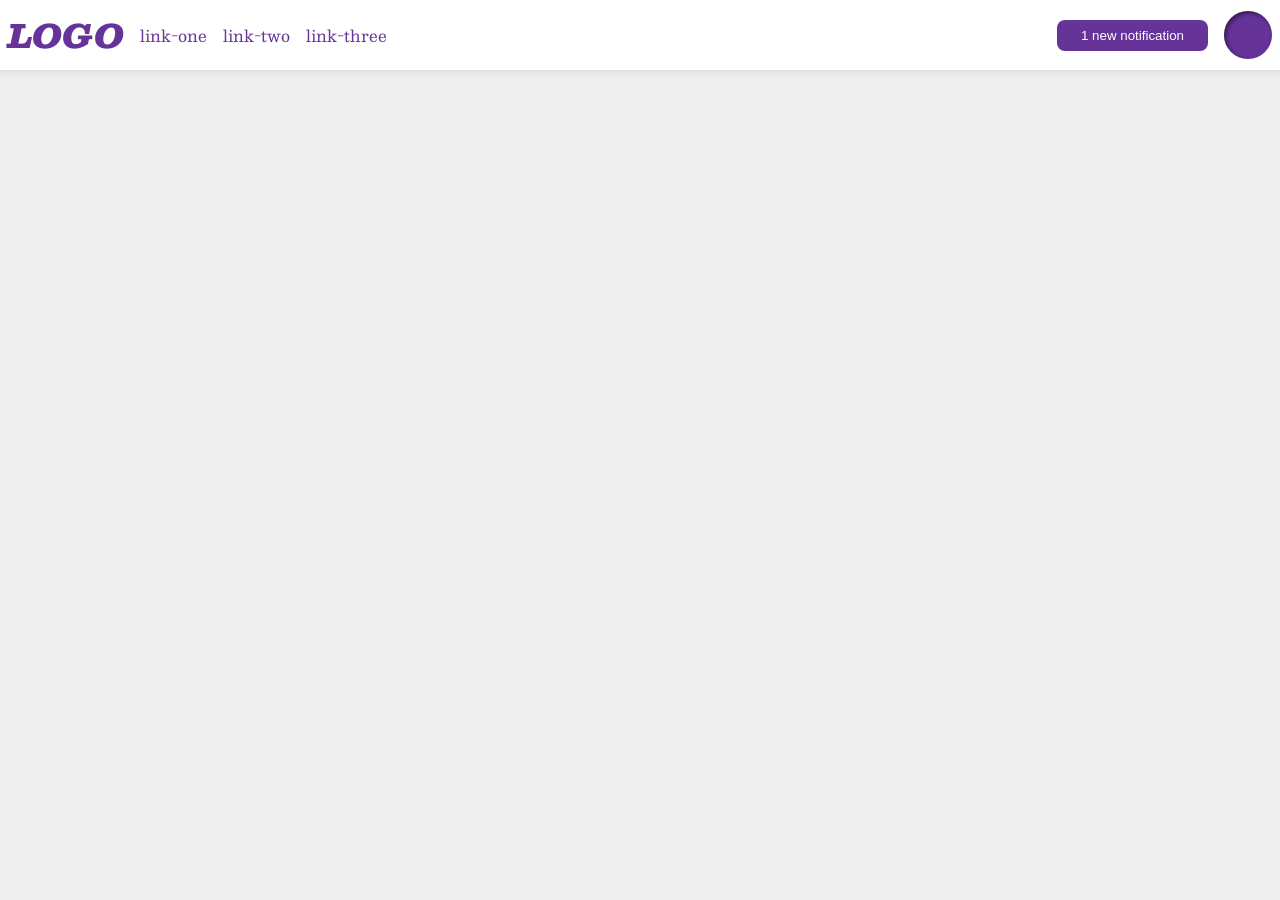
<file: foundations/flex/03-flex-header-2/index.html>
<!DOCTYPE html>
<html lang="en">
  <head>
    <meta charset="UTF-8">
    <meta http-equiv="X-UA-Compatible" content="IE=edge">
    <meta name="viewport" content="width=device-width, initial-scale=1.0">
    <title>Flex Header 2</title>
    <link rel="stylesheet" href="style.css">
  </head>
  <body>
    <!-- Divide header between left and right sides to anchor flex -->
    <div class="header">
      <div class="left">
        <div class="logo">
          LOGO
        </div>
        <ul class="links">
          <li><a href="https://google.com">link-one</a></li>
          <li><a href="https://google.com">link-two</a></li>
          <li><a href="https://google.com">link-three</a></li>
        </ul>
      </div>
      <div class="right">
        <button class="notifications">
          1 new notification
        </button>
        <div class="profile-image"></div>
      </div>
    </div>
  </body>
</html>
</file>
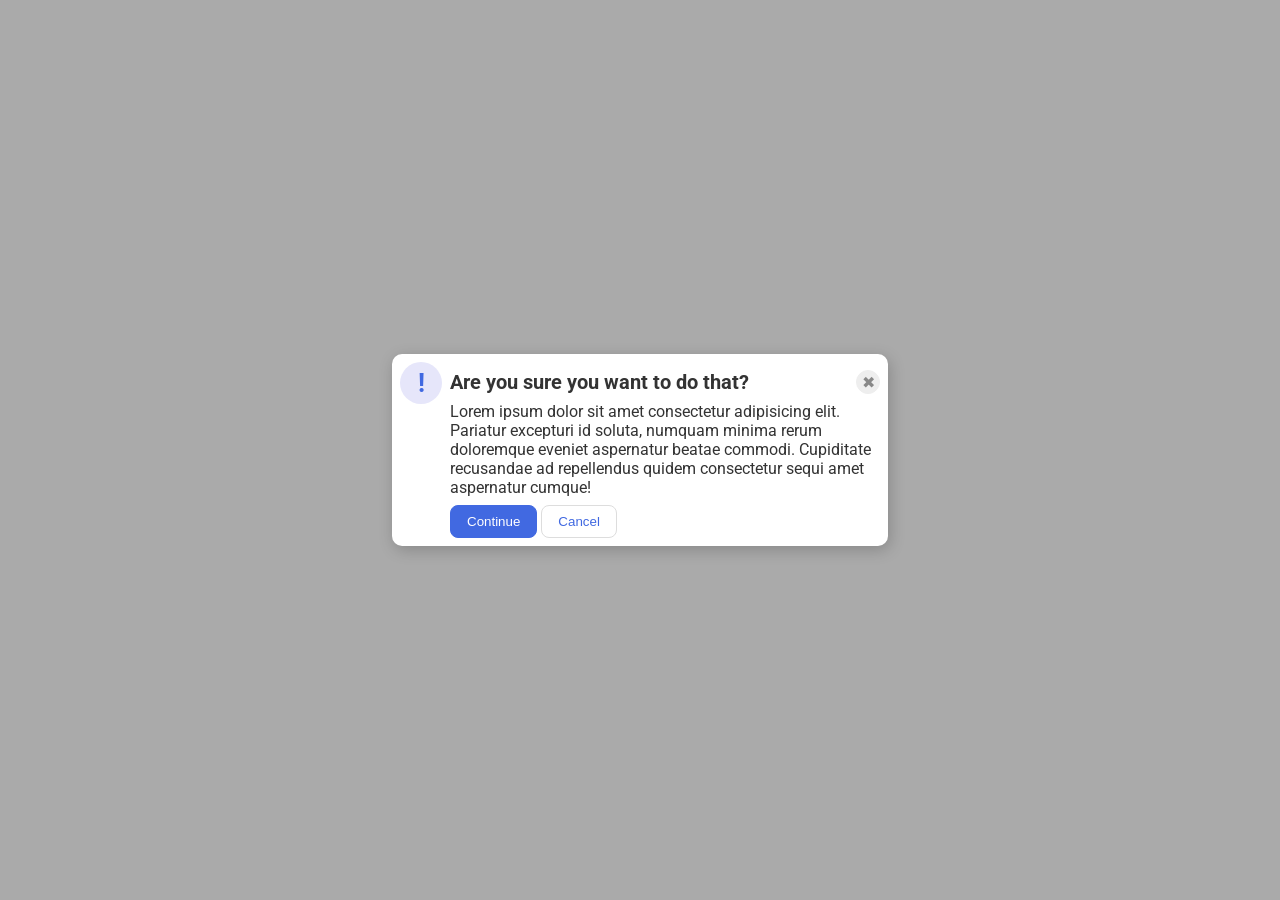
<file: foundations/flex/05-flex-modal/index.html>
<!DOCTYPE html>
<html lang="en">
  <head>
    <meta charset="UTF-8">
    <meta http-equiv="X-UA-Compatible" content="IE=edge">
    <meta name="viewport" content="width=device-width, initial-scale=1.0">
    <link rel="stylesheet" href="style.css">
    <title>Modal</title>
  </head>
  <body>
    <div class="modal">
      <div class="container">
        <div class="left">
          <div class="icon">!</div>
        </div>
        <div class="right">
          <div class="header">
            Are you sure you want to do that?
            <button class="close-button">✖</button>
          </div>
          <div class="text">Lorem ipsum dolor sit amet consectetur adipisicing elit. Pariatur excepturi id soluta, numquam minima rerum doloremque eveniet aspernatur beatae commodi. Cupiditate recusandae ad repellendus quidem consectetur sequi amet aspernatur cumque!</div>
          <button class="continue">Continue</button>
          <button class="cancel">Cancel</button>
        </div>
      </div>
    </div>
  </body>
</html>
</file>
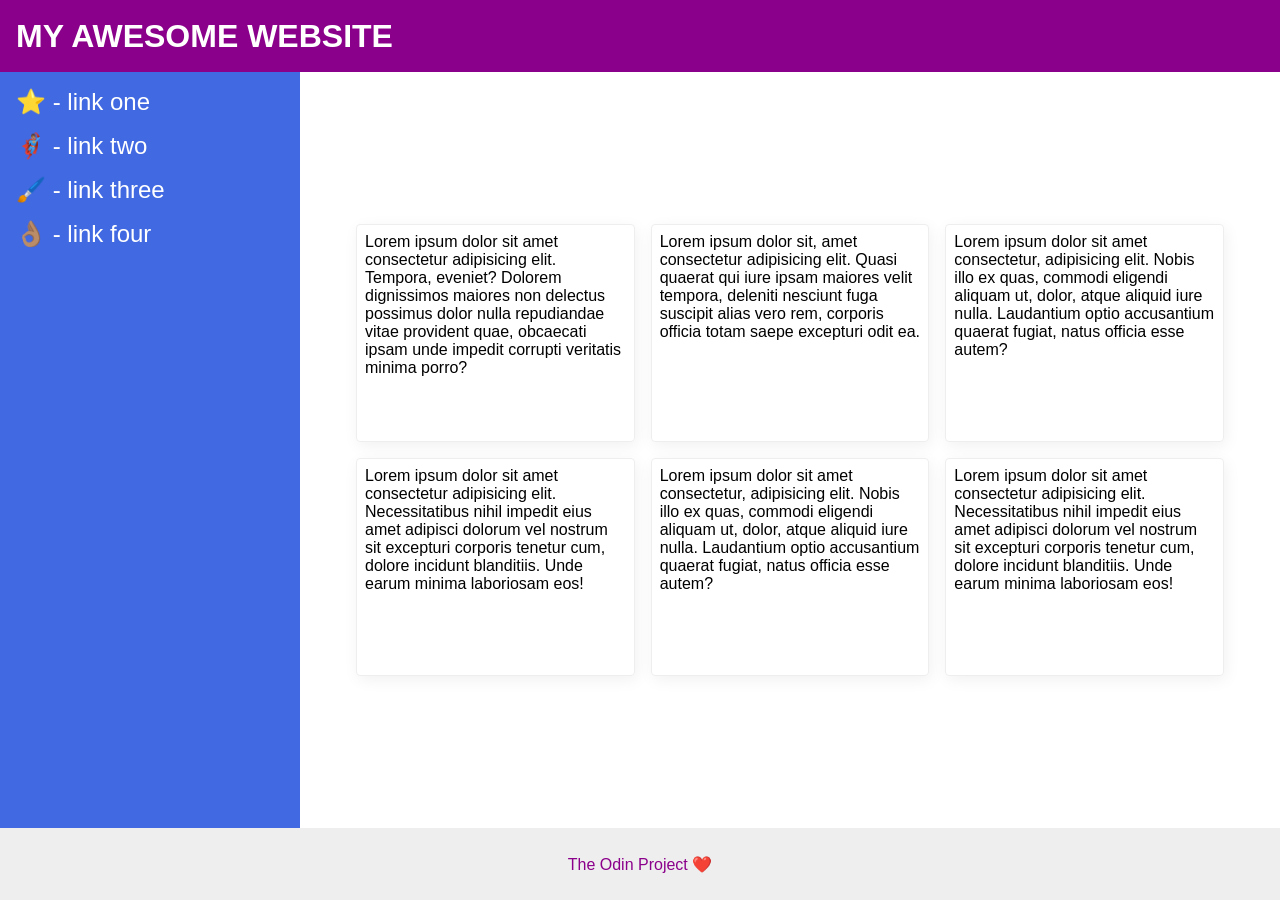
<file: foundations/flex/07-flex-layout-2/index.html>
<!DOCTYPE html>
<html lang="en">
  <head>
    <meta charset="UTF-8">
    <meta http-equiv="X-UA-Compatible" content="IE=edge">
    <meta name="viewport" content="width=device-width, initial-scale=1.0">
    <title>The Holy Grail</title>
    <link rel="stylesheet" href="style.css">
  </head>
  <body>
    <div class="header">
      <div>MY AWESOME WEBSITE</div>
    </div>
    <div class="content">
      <div class="sidebar">
        <ul>
          <li><a href="#">⭐ - link one</a></li>
          <li><a href="#">🦸🏽‍♂️ - link two</a></li>
          <li><a href="#">🖌️ - link three</a></li>
          <li><a href="#">👌🏽 - link four</a></li>
        </ul>
      </div>
      <div class="container">
        <div class="card">Lorem ipsum dolor sit amet consectetur adipisicing elit. Tempora, eveniet? Dolorem dignissimos maiores non delectus possimus dolor nulla repudiandae vitae provident quae, obcaecati ipsam unde impedit corrupti veritatis minima porro?</div>
        <div class="card">Lorem ipsum dolor sit, amet consectetur adipisicing elit. Quasi quaerat qui iure ipsam maiores velit tempora, deleniti nesciunt fuga suscipit alias vero rem, corporis officia totam saepe excepturi odit ea.</div>
        <div class="card">Lorem ipsum dolor sit amet consectetur, adipisicing elit. Nobis illo ex quas, commodi eligendi aliquam ut, dolor, atque aliquid iure nulla. Laudantium optio accusantium quaerat fugiat, natus officia esse autem?</div>
        <div class="card">Lorem ipsum dolor sit amet consectetur adipisicing elit. Necessitatibus nihil impedit eius amet adipisci dolorum vel nostrum sit excepturi corporis tenetur cum, dolore incidunt blanditiis. Unde earum minima laboriosam eos!</div>
        <div class="card">Lorem ipsum dolor sit amet consectetur, adipisicing elit. Nobis illo ex quas, commodi eligendi aliquam ut, dolor, atque aliquid iure nulla. Laudantium optio accusantium quaerat fugiat, natus officia esse autem?</div>
        <div class="card">Lorem ipsum dolor sit amet consectetur adipisicing elit. Necessitatibus nihil impedit eius amet adipisci dolorum vel nostrum sit excepturi corporis tenetur cum, dolore incidunt blanditiis. Unde earum minima laboriosam eos!</div>
      </div>
    </div>
    <div class="footer">
      <div>The Odin Project ❤️</div>
    </div>
  </body>
</html>
</file>
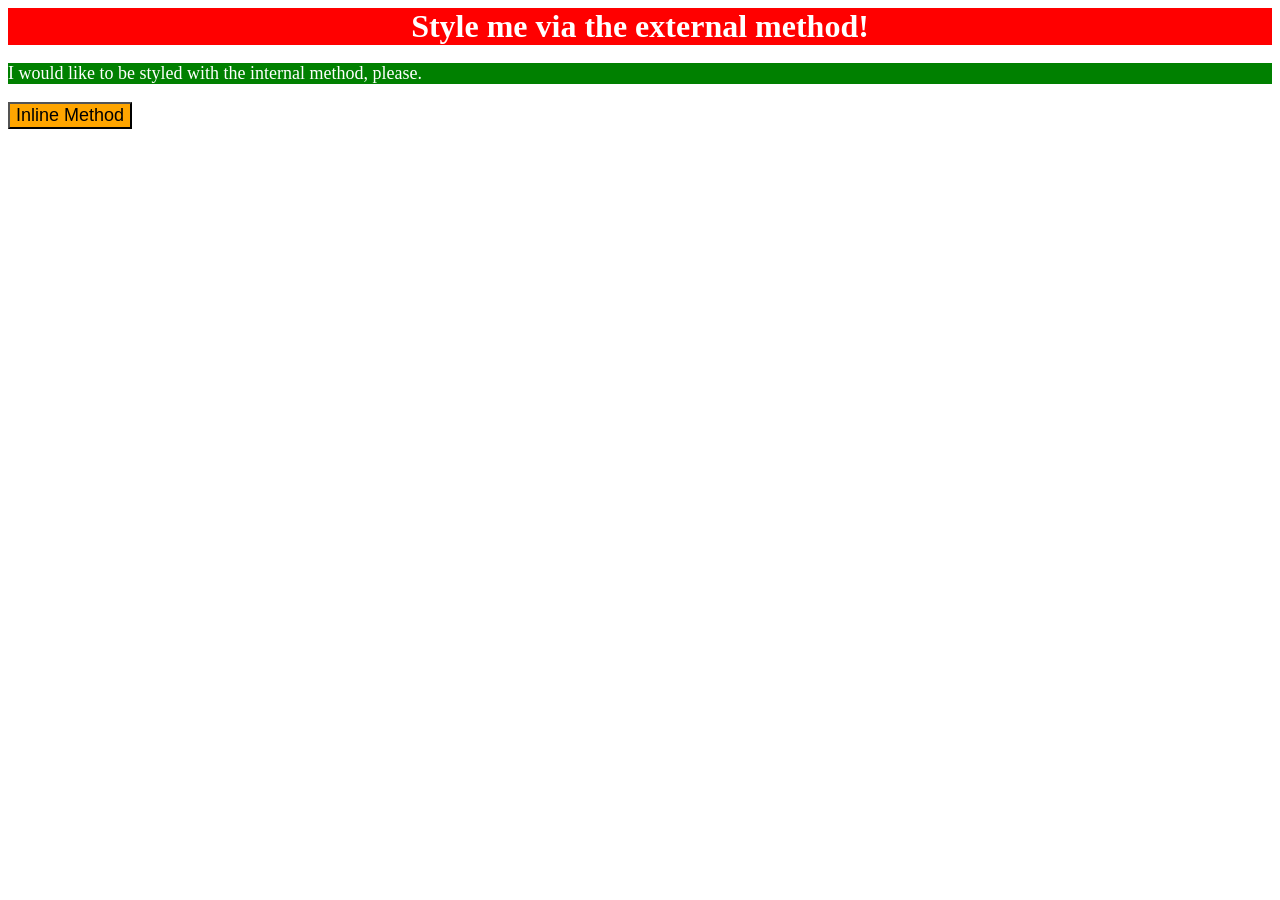
<file: foundations/intro-to-css/01-css-methods/index.html>
<!DOCTYPE html>
<html lang="en">
  <head>
    <meta charset="UTF-8">
    <meta http-equiv="X-UA-Compatible" content="IE=edge">
    <meta name="viewport" content="width=device-width, initial-scale=1.0">
    <link rel="stylesheet" href="style.css">
    <style>
      p {
        background-color: green;
        color: white;
        font-size: 18px;
      }
    </style>
    <title>Methods for Adding CSS</title>
  </head>
  <body>
    <div>Style me via the external method!</div>
    <p>I would like to be styled with the internal method, please.</p>
    <button style="background-color: orange; font-size: 18px;">Inline Method</button>
  </body>
</html>
</file>
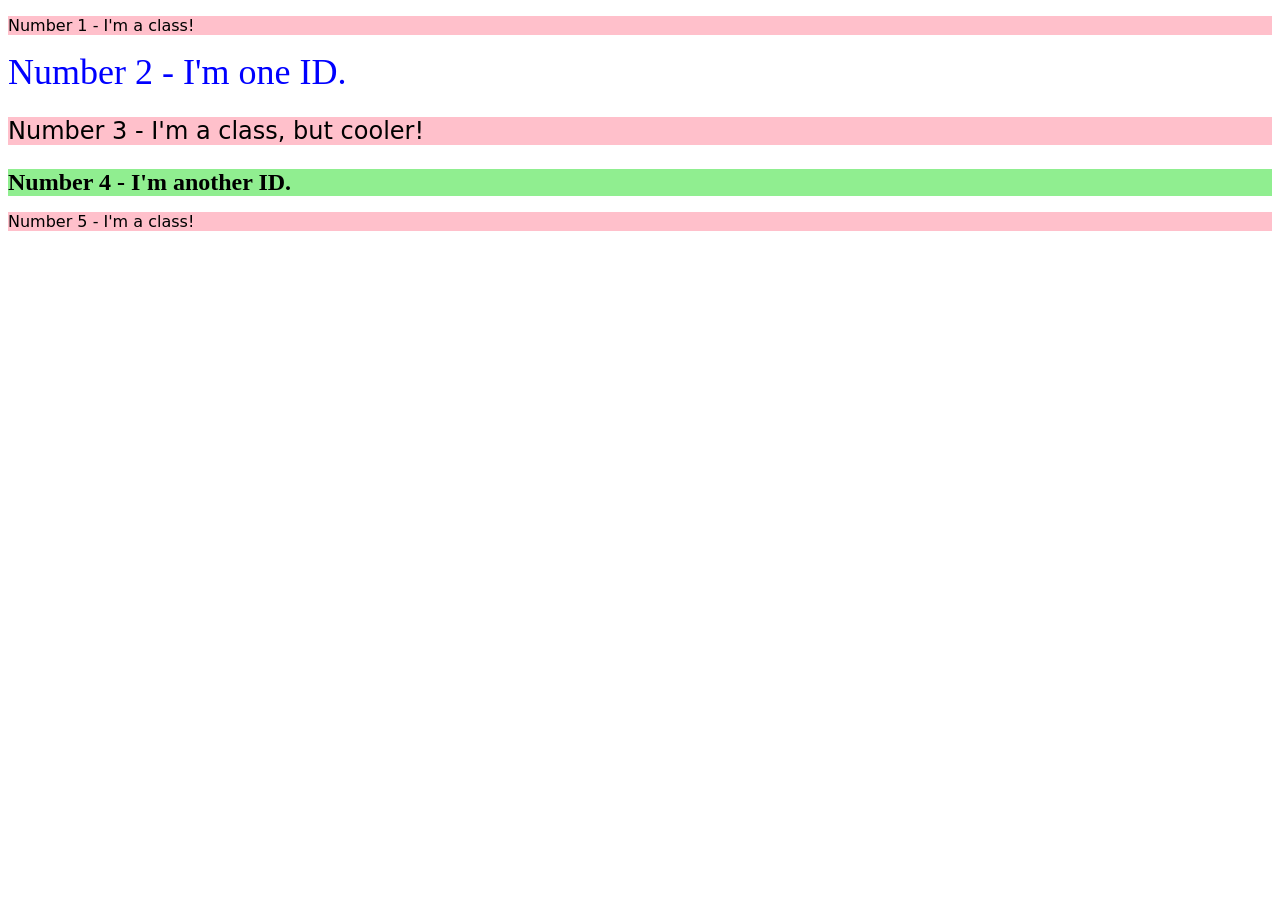
<file: foundations/intro-to-css/02-class-id-selectors/index.html>
<!DOCTYPE html>
<html lang="en">
  <head>
    <meta charset="UTF-8">
    <meta http-equiv="X-UA-Compatible" content="IE=edge">
    <meta name="viewport" content="width=device-width, initial-scale=1.0">
    <title>Class and ID Selectors</title>
    <link rel="stylesheet" href="style.css">
  </head>
  <body>
    <p class="odd">Number 1 - I'm a class!</p>
    <div id="second">Number 2 - I'm one ID.</div>
    <p class="odd standard-text">Number 3 - I'm a class, but cooler!</p>
    <div id="fourth" class="standard-text">Number 4 - I'm another ID.</div>
    <p class="odd">Number 5 - I'm a class!</p>
  </body>
</html>
</file>
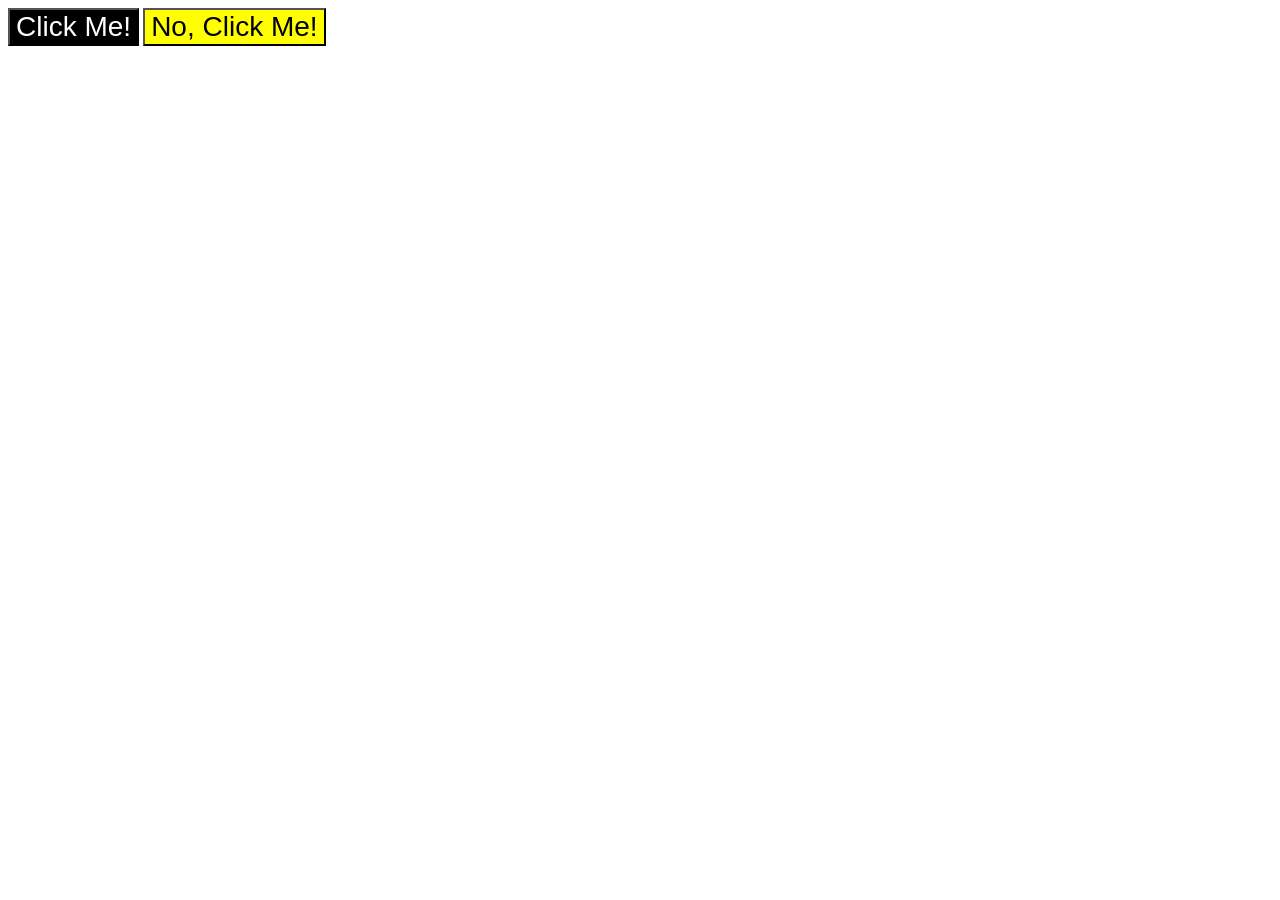
<file: foundations/intro-to-css/03-grouping-selectors/index.html>
<!DOCTYPE html>
<html lang="en">
  <head>
    <meta charset="UTF-8">
    <meta http-equiv="X-UA-Compatible" content="IE=edge">
    <meta name="viewport" content="width=device-width, initial-scale=1.0">
    <title>Grouping Selectors</title>
    <link rel="stylesheet" href="style.css">
  </head>
  <body>
    <button class="button" id="first">Click Me!</button>
    <button class="button" id="second">No, Click Me!</button>
  </body>
</html>
</file>
<file: foundations/flex/03-flex-header-2/style.css>
@import url('https://fonts.googleapis.com/css2?family=Besley:ital,wght@0,400;1,900&display=swap');

body {
  margin: 0;
  background: #eee;
  font-family: Besley, serif;
}

.header {
  background: white;
  border-bottom: 1px solid #ddd;
  box-shadow: 0 0 8px rgba(0,0,0,.1);
  display: flex;
  /* Since this distributes first item at the start edge,
  and last item at the end edge, 
  the two sides stay anchored to either side. */
  justify-content: space-between;
  padding: 8px;
}

.profile-image {
  background: rebeccapurple;
  box-shadow: inset 2px 2px 4px rgba(0,0,0,.5);
  border-radius: 50%;
  width: 48px;
  height: 48px;
}

.logo {
  color: rebeccapurple;
  font-size: 32px;
  font-weight: 900;
  font-style: italic;
}

button {
  border: none;
  border-radius: 8px;
  background: rebeccapurple;
  color: white;
  padding: 8px 24px;
}

a {
  /* this removes the line under our links */
  text-decoration: none;
  color: rebeccapurple;
}

ul {
  list-style-type: none;
  display: flex;
  margin: 0;
  padding: 0;
  gap: 16px;
}


.left,
.right {
  display: flex;
  align-items: center;
  gap: 16px;
}
</file>
<file: foundations/flex/05-flex-modal/style.css>
@import url('https://fonts.googleapis.com/css2?family=Roboto:wght@400;700&display=swap');

html, body {
  height: 100%;
}

body {
  font-family: Roboto, sans-serif;
  margin: 0;
  background: #aaa;
  color: #333;
  /* I'll give you this one for free lol */
  display: flex;
  align-items: center;
  justify-content: center;
}

.modal {
  background: white;
  width: 480px;
  border-radius: 10px;
  box-shadow: 2px 4px 16px rgba(0,0,0,.2);
  padding: 8px;
}

.container {
  display: flex;
  gap: 8px;
}

.header {
  display: flex;
  justify-content: space-between;
  font-weight: bold;
  font-size: 20px;
  margin: 8px 0;
}

.text {
  margin: 8px 0;
}
.icon {
  color: royalblue;
  font-size: 26px;
  font-weight: 700;
  background: lavender;
  width: 42px;
  height: 42px;
  border-radius: 50%;
  display: flex;
  align-items: center;
  justify-content: center;
}

.close-button {
  background: #eee;
  border-radius: 50%;
  color: #888;
  font-weight: 400;
  font-size: 16px;
  height: 24px;
  width: 24px;
  border: 1px solid #eee;
  padding: 0;
}

button {
  cursor: pointer;
  padding: 8px 16px;
  border-radius: 8px;
}

button.continue {
  background: royalblue;
  border: 1px solid royalblue;
  color: white;
}

button.cancel {
  background: white;
  border: 1px solid #ddd;
  color: royalblue;
}
</file>
<file: foundations/flex/07-flex-layout-2/style.css>
body {
  display: flex;
  flex-direction: column;
  justify-content: space-between;
  font-family: -apple-system, BlinkMacSystemFont, 'Segoe UI', Roboto, Oxygen, Ubuntu, Cantarell, 'Open Sans', 'Helvetica Neue', sans-serif;
  margin: 0;
  min-height: 100vh;
}

.header {
  display: flex;
  align-items: center;
  height: 72px;
  background: darkmagenta;
  color: white;
}

.header div {
  font-size: 32px;
  font-weight: 900;
  margin: 16px;
}

.footer {
  display:flex;
  justify-content: center;
  align-items: center;
  height: 72px;
  background: #eee;
  color: darkmagenta;
}

.content {
  display: flex;
  flex-grow: 1;
}

.sidebar {
  width: 300px;
  background: royalblue;
  box-sizing: border-box;
  flex-shrink: 0;
}

.container {
  display: flex;
  flex-wrap: wrap;
  align-content: center;
  padding: 48px;
}

.card {
  height: 200px;
  border: 1px solid #eee;
  box-shadow: 2px 4px 16px rgba(0,0,0,.06);
  border-radius: 4px;
  flex: 1 0 200px;
  margin: 8px;
  padding: 8px;
}

ul {
  display: flex;
  flex-direction: column;
  list-style-type: none;
  font-size: 24px;
  padding: 0;
  margin: 16px;
  gap: 16px;
}

li a {
  color:white;
  text-decoration: none;
}

li a:hover {
  color: yellow;
}
</file>
<file: foundations/intro-to-css/01-css-methods/style.css>
div {
  background-color: red;
  color: white;
  font-size: 32px;
  font-weight: bold;
  text-align: center;
}
</file>
<file: foundations/intro-to-css/02-class-id-selectors/style.css>
/* Add CSS Styling */
.odd {
  background-color: pink;
  font-family: Verdana, 'DejaVu Sans', sans-serif;
}
.standard-text {
  font-size: 24px;
}
#second {
  color: blue;
  font-size: 36px;
}
#fourth {
  background-color: lightgreen;
  font-weight: bold;
}
</file>
<file: foundations/intro-to-css/03-grouping-selectors/style.css>
/* Add CSS Styling */
.button {
  font-size: 28px;
  font-family: Helvetica, 'Times New Roman', serif;
}

#first {
  background-color: black;
  color: white;
}
#second {
  background-color: yellow;
}
</file>
